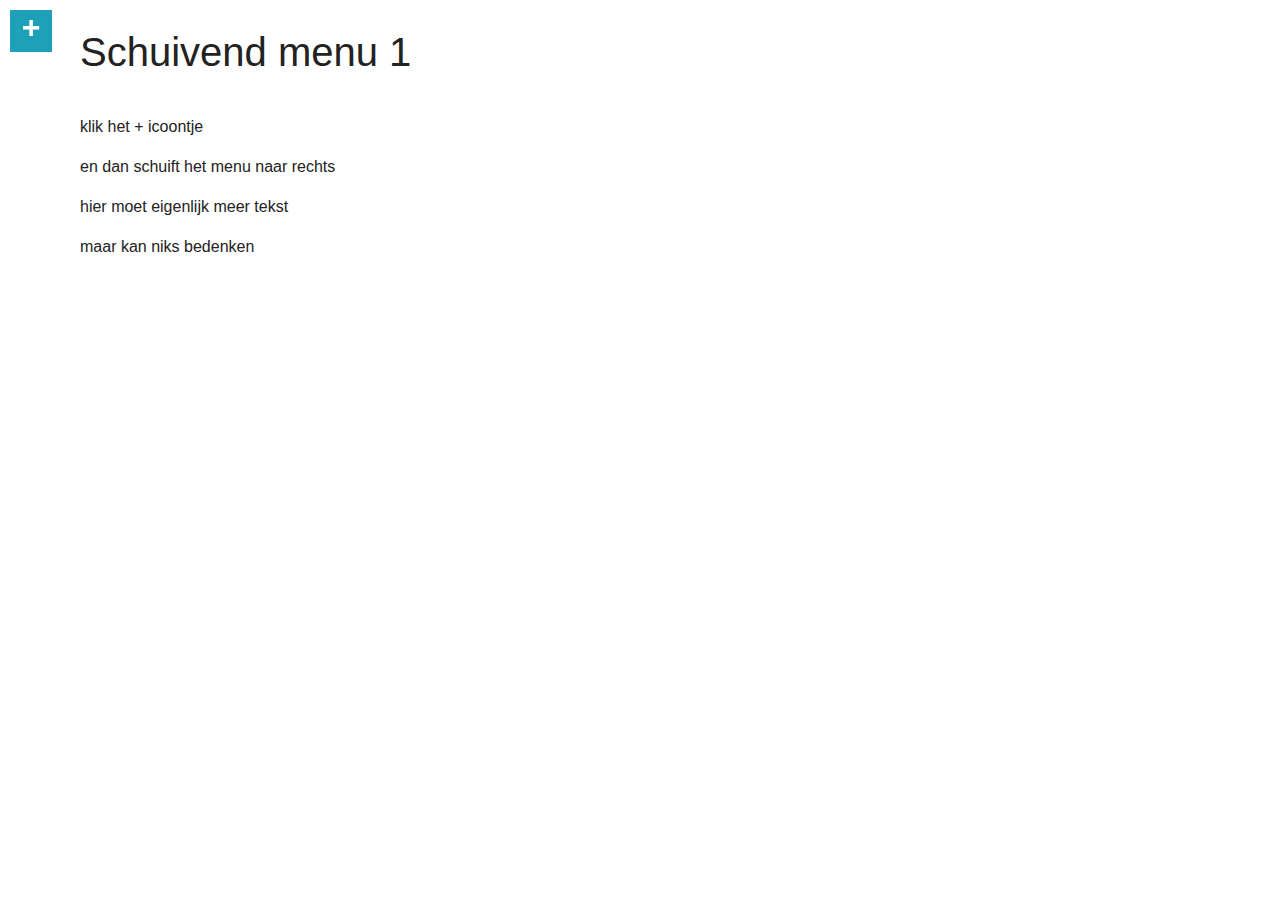
<file: schuivend-menu/home-page/index.html>
<!DOCTYPE html>
<html lang="en" dir="ltr">
  <head>
    <meta charset="utf-8">
    <title>Schuivend Menu</title>
    <meta name="author" content="Boyd Veenstra">
    <meta name="viewport" content="width=device-width, initial-scale=1">
    <link rel="stylesheet" href="css.css">
  </head>
  <body>

    <div class="wrapper">

    <input type="checkbox" id="navigation" />
    <label for="navigation">
        +
    </label>

    <nav>
        <ul>
            <li>
                <a href="http://25602.hosts2.ma-cloud.nl/bewijzenmap/periode1.3/FRO/schuivend-menu/home-page/">Schuivend menu 1</a>
            </li>
            <li>
                <a href="http://25602.hosts2.ma-cloud.nl/bewijzenmap/periode1.3/FRO/schuivend-menu/secondary-page/">Schuivend menu 2</a>
            </li>
            <li>
                <a href="http://25602.hosts2.ma-cloud.nl/bewijzenmap/periode1.3/FRO/schuivend-menu/third-page/">Schuivend menu 3</a>
            </li>
        </ul>
    </nav>

        <section>
            <article>
                <h1>Schuivend menu 1</h1>
                <p>
                  klik het + icoontje
                </p>
                <p>
                    en dan schuift het menu naar rechts
                </p>
                <p>
                    hier moet eigenlijk meer tekst
                </p>
                <p>
                  maar kan niks bedenken
                </p>
            </article>
        </section>
    </div>
</div>

  </body>
</html>
</file>
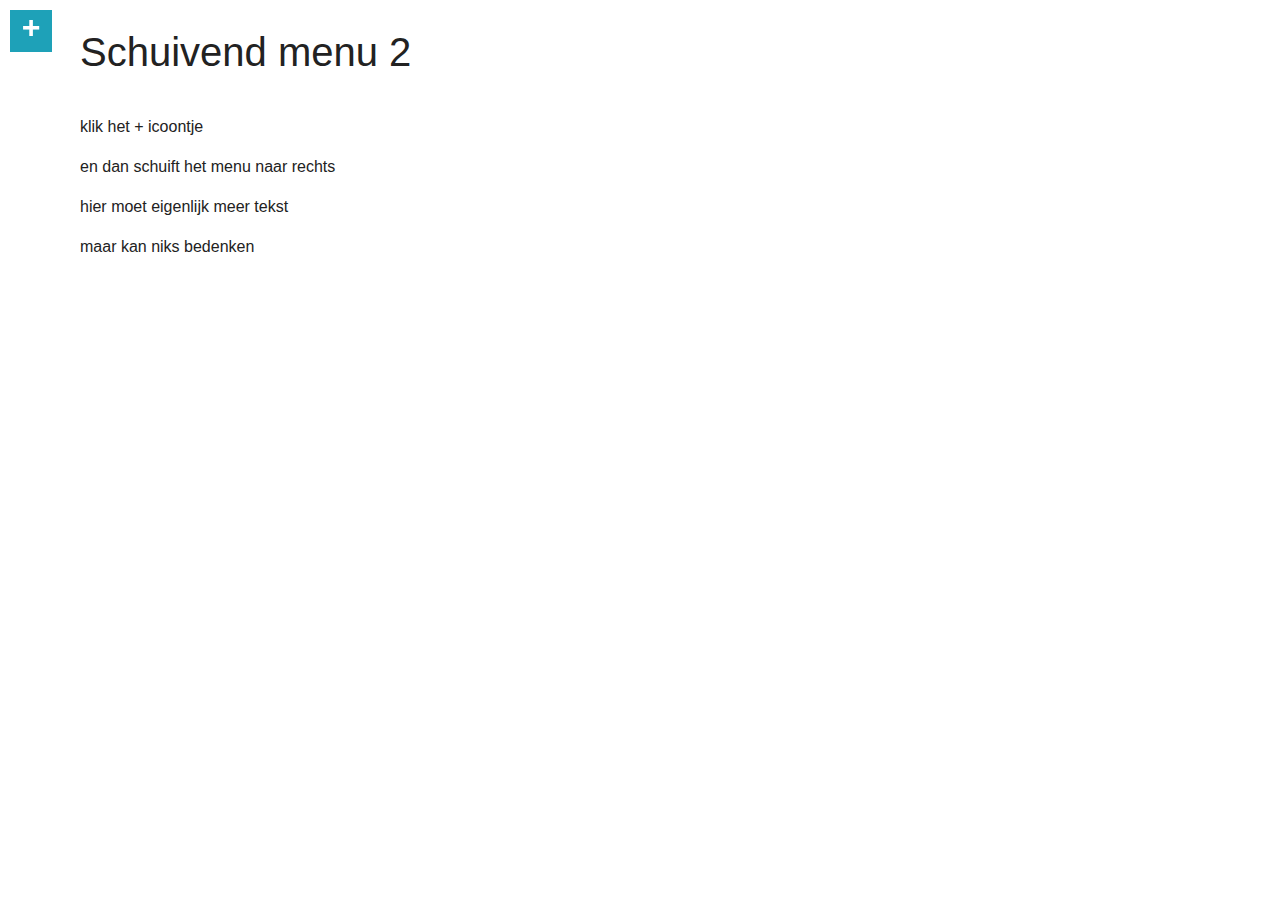
<file: schuivend-menu/secondary-page/index.html>
<!DOCTYPE html>
<html lang="en" dir="ltr">
  <head>
    <meta charset="utf-8">
    <title>Schuivend Menu</title>
    <meta name="author" content="Boyd Veenstra">
    <meta name="viewport" content="width=device-width, initial-scale=1">
    <link rel="stylesheet" href="css.css">
  </head>
  <body>

    <div class="wrapper">

    <input type="checkbox" id="navigation" />
    <label for="navigation">
        +
    </label>

    <nav>
        <ul>
            <li>
                <a href="http://25602.hosts2.ma-cloud.nl/bewijzenmap/periode1.3/FRO/schuivend-menu/home-page/">Schuivend menu 1</a>
            </li>
            <li>
                <a href="http://25602.hosts2.ma-cloud.nl/bewijzenmap/periode1.3/FRO/schuivend-menu/secondary-page/">Schuivend menu 2</a>
            </li>
            <li>
                <a href="http://25602.hosts2.ma-cloud.nl/bewijzenmap/periode1.3/FRO/schuivend-menu/third-page/">Schuivend menu 3</a>
            </li>
        </ul>
    </nav>

        <section>
            <article>
                <h1>Schuivend menu 2</h1>
                <p>
                  klik het + icoontje
                </p>
                <p>
                    en dan schuift het menu naar rechts
                </p>
                <p>
                    hier moet eigenlijk meer tekst
                </p>
                <p>
                  maar kan niks bedenken
                </p>
            </article>
        </section>
    </div>
</div>

  </body>
</html>
</file>
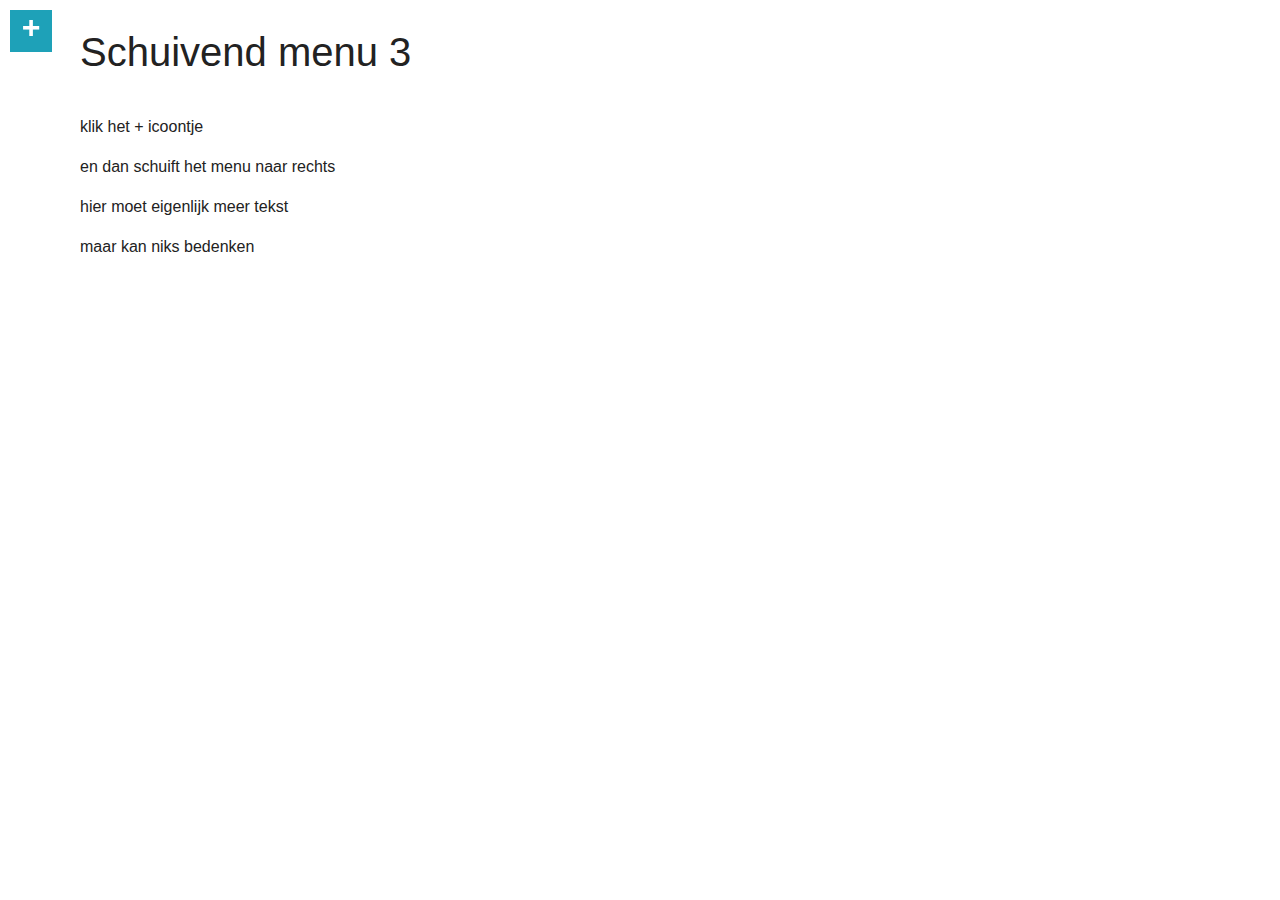
<file: schuivend-menu/third-page/index.html>
<!DOCTYPE html>
<html lang="en" dir="ltr">
  <head>
    <meta charset="utf-8">
    <title>Schuivend Menu</title>
    <meta name="author" content="Boyd Veenstra">
    <meta name="viewport" content="width=device-width, initial-scale=1">
    <link rel="stylesheet" href="css.css">
  </head>
  <body>

    <div class="wrapper">

    <input type="checkbox" id="navigation" />
    <label for="navigation">
        +
    </label>

    <nav>
        <ul>
            <li>
                <a href="http://25602.hosts2.ma-cloud.nl/bewijzenmap/periode1.3/FRO/schuivend-menu/home-page/">Schuivend menu 1</a>
            </li>
            <li>
                <a href="http://25602.hosts2.ma-cloud.nl/bewijzenmap/periode1.3/FRO/schuivend-menu/secondary-page/">Schuivend menu 2</a>
            </li>
            <li>
                <a href="http://25602.hosts2.ma-cloud.nl/bewijzenmap/periode1.3/FRO/schuivend-menu/third-page/">Schuivend menu 3</a>
            </li>
        </ul>
    </nav>

        <section>
            <article>
                <h1>Schuivend menu 3</h1>
                <p>
                  klik het + icoontje
                </p>
                <p>
                    en dan schuift het menu naar rechts
                </p>
                <p>
                    hier moet eigenlijk meer tekst
                </p>
                <p>
                  maar kan niks bedenken
                </p>
            </article>
        </section>
    </div>
</div>

  </body>
</html>
</file>
<file: schuivend-menu/home-page/css.css>
body, html{
    height:100%;
}
body{
    padding:0;
    margin:0;
}
h1, p, li{
    font-family:'helvetica neue', helvetica, arial, sans-serif;
    color:#222;
    margin:0 0 1em;
}
section li{
    margin:0 0 10px;
}
h1{
    font-size:2.5em;
    font-weight:300;
}
p{
    font-size:1em;
    line-height:1.5em;
}
.wrapper{
    overflow:hidden;
}
section{
    padding:30px 30px 30px 80px;
    -moz-transition:all 200ms ease-in;
    -webkit-transition:all 200ms ease-in;
    -o-transition:all 200ms ease-in;
    transition:all 200ms ease-in;

}
nav{
    position:fixed;
    top:0;
    left:0;
    width:250px;
    height:100%;
    margin:0 0 0 -250px;
    -moz-transition:all 200ms ease-in;
    -webkit-transition:all 200ms ease-in;
    -o-transition:all 200ms ease-in;
    transition:all 200ms ease-in;
}
nav ul{
    width:250px;
    height:100%;
    padding:0;
    margin:0;
    list-style:none;
    background:#222;
    overflow:hidden;
}
nav li{
    margin:0;
}
nav a{
    color:#fff;
    font-size:1em;
    font-family:'helvetica neue', helvetica, arial, sans-serif;
    text-decoration:none;
    display:block;
    padding:12px 15px;
    font-weight:300;
    letter-spacing:2px;
    border-bottom:1px solid #333;
}
nav a:hover{
    background:#111;
}
label{
    display:block;
    font-family:'helvetica neue', helvetica, arial, sans-serif;
    font-weight:700;
    background:#1ea1b8;
    width:42px;
    height:42px;
    line-height:42px;
    color:#fff;
    text-align:center;
    font-size:2em;
    line-height:1.1em;
    position:fixed;
    top:10px;
    left:10px;
    -moz-transition:all 200ms ease-in;
    -webkit-transition:all 200ms ease-in;
    -o-transition:all 200ms ease-in;
    transition:all 200ms ease-in;
    z-index:500;
}
input[type="checkbox"]{
    display:none;
}
input[type="checkbox"]:checked ~ nav{
    margin:0;
}
input[type="checkbox"]:checked ~ label{
    left:260px;
}
input[type="checkbox"]:checked ~ section{
    -webkit-transform:translate3d(260px, 0, 0);
    -moz-transform:translate3d(260px, 0, 0);
    -o-transform:translate3d(260px, 0, 0);
    transform:translate3d(260px, 0, 0);
}
</file>
<file: schuivend-menu/secondary-page/css.css>
body, html{
    height:100%;
}
body{
    padding:0;
    margin:0;
}
h1, p, li{
    font-family:'helvetica neue', helvetica, arial, sans-serif;
    color:#222;
    margin:0 0 1em;
}
section li{
    margin:0 0 10px;
}
h1{
    font-size:2.5em;
    font-weight:300;
}
p{
    font-size:1em;
    line-height:1.5em;
}
.wrapper{
    overflow:hidden;
}
section{
    padding:30px 30px 30px 80px;
    -moz-transition:all 200ms ease-in;
    -webkit-transition:all 200ms ease-in;
    -o-transition:all 200ms ease-in;
    transition:all 200ms ease-in;

}
nav{
    position:fixed;
    top:0;
    left:0;
    width:250px;
    height:100%;
    margin:0 0 0 -250px;
    -moz-transition:all 200ms ease-in;
    -webkit-transition:all 200ms ease-in;
    -o-transition:all 200ms ease-in;
    transition:all 200ms ease-in;
}
nav ul{
    width:250px;
    height:100%;
    padding:0;
    margin:0;
    list-style:none;
    background:#222;
    overflow:hidden;
}
nav li{
    margin:0;
}
nav a{
    color:#fff;
    font-size:1em;
    font-family:'helvetica neue', helvetica, arial, sans-serif;
    text-decoration:none;
    display:block;
    padding:12px 15px;
    font-weight:300;
    letter-spacing:2px;
    border-bottom:1px solid #333;
}
nav a:hover{
    background:#111;
}
label{
    display:block;
    font-family:'helvetica neue', helvetica, arial, sans-serif;
    font-weight:700;
    background:#1ea1b8;
    width:42px;
    height:42px;
    line-height:42px;
    color:#fff;
    text-align:center;
    font-size:2em;
    line-height:1.1em;
    position:fixed;
    top:10px;
    left:10px;
    -moz-transition:all 200ms ease-in;
    -webkit-transition:all 200ms ease-in;
    -o-transition:all 200ms ease-in;
    transition:all 200ms ease-in;
    z-index:500;
}
input[type="checkbox"]{
    display:none;
}
input[type="checkbox"]:checked ~ nav{
    margin:0;
}
input[type="checkbox"]:checked ~ label{
    left:260px;
}
input[type="checkbox"]:checked ~ section{
    -webkit-transform:translate3d(260px, 0, 0);
    -moz-transform:translate3d(260px, 0, 0);
    -o-transform:translate3d(260px, 0, 0);
    transform:translate3d(260px, 0, 0);
}
</file>
<file: schuivend-menu/third-page/css.css>
body, html{
    height:100%;
}
body{
    padding:0;
    margin:0;
}
h1, p, li{
    font-family:'helvetica neue', helvetica, arial, sans-serif;
    color:#222;
    margin:0 0 1em;
}
section li{
    margin:0 0 10px;
}
h1{
    font-size:2.5em;
    font-weight:300;
}
p{
    font-size:1em;
    line-height:1.5em;
}
.wrapper{
    overflow:hidden;
}
section{
    padding:30px 30px 30px 80px;
    -moz-transition:all 200ms ease-in;
    -webkit-transition:all 200ms ease-in;
    -o-transition:all 200ms ease-in;
    transition:all 200ms ease-in;

}
nav{
    position:fixed;
    top:0;
    left:0;
    width:250px;
    height:100%;
    margin:0 0 0 -250px;
    -moz-transition:all 200ms ease-in;
    -webkit-transition:all 200ms ease-in;
    -o-transition:all 200ms ease-in;
    transition:all 200ms ease-in;
}
nav ul{
    width:250px;
    height:100%;
    padding:0;
    margin:0;
    list-style:none;
    background:#222;
    overflow:hidden;
}
nav li{
    margin:0;
}
nav a{
    color:#fff;
    font-size:1em;
    font-family:'helvetica neue', helvetica, arial, sans-serif;
    text-decoration:none;
    display:block;
    padding:12px 15px;
    font-weight:300;
    letter-spacing:2px;
    border-bottom:1px solid #333;
}
nav a:hover{
    background:#111;
}
label{
    display:block;
    font-family:'helvetica neue', helvetica, arial, sans-serif;
    font-weight:700;
    background:#1ea1b8;
    width:42px;
    height:42px;
    line-height:42px;
    color:#fff;
    text-align:center;
    font-size:2em;
    line-height:1.1em;
    position:fixed;
    top:10px;
    left:10px;
    -moz-transition:all 200ms ease-in;
    -webkit-transition:all 200ms ease-in;
    -o-transition:all 200ms ease-in;
    transition:all 200ms ease-in;
    z-index:500;
}
input[type="checkbox"]{
    display:none;
}
input[type="checkbox"]:checked ~ nav{
    margin:0;
}
input[type="checkbox"]:checked ~ label{
    left:260px;
}
input[type="checkbox"]:checked ~ section{
    -webkit-transform:translate3d(260px, 0, 0);
    -moz-transform:translate3d(260px, 0, 0);
    -o-transform:translate3d(260px, 0, 0);
    transform:translate3d(260px, 0, 0);
}
</file>
